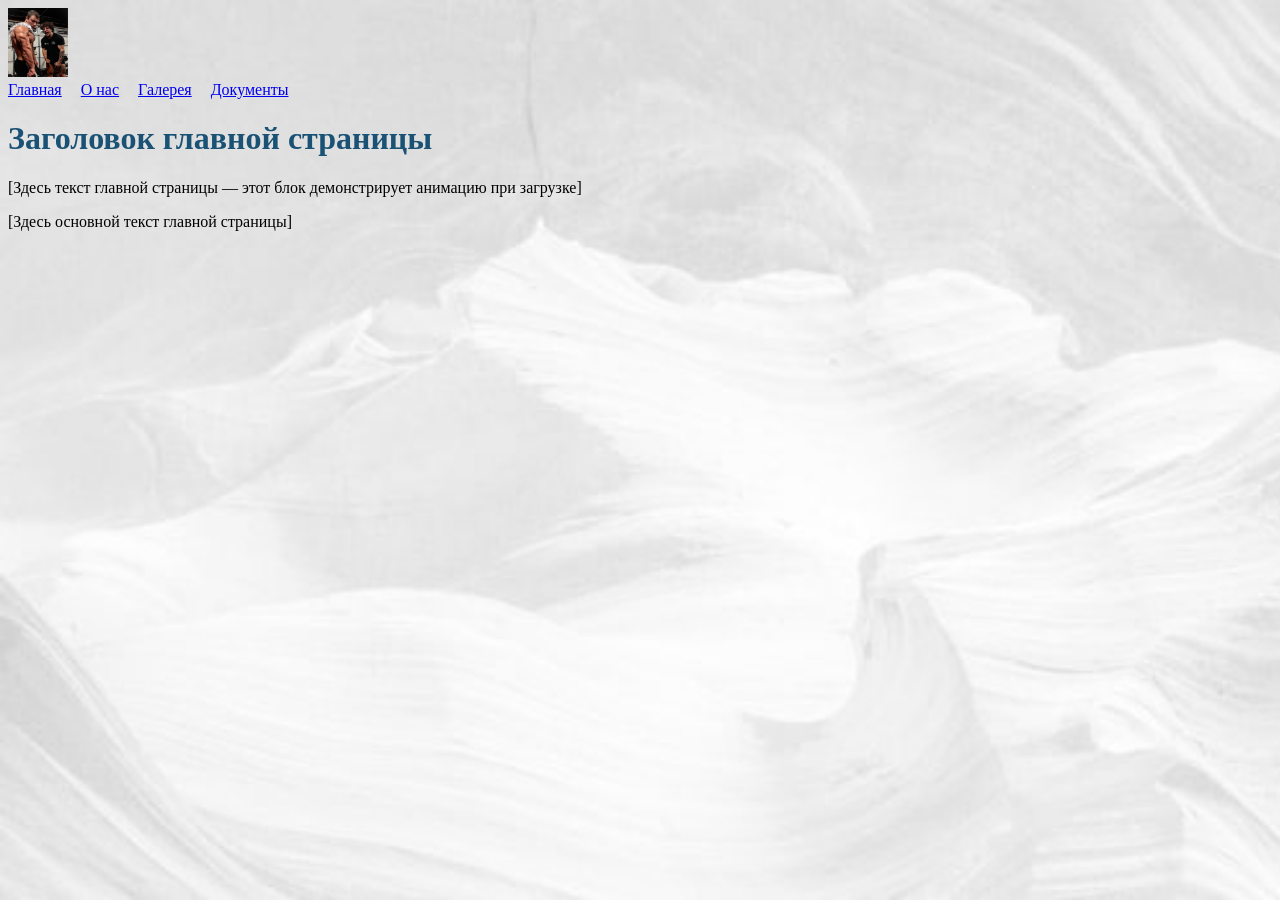
<file: index.html>
<!DOCTYPE html>
<html lang="ru">
<head>
    <meta charset="UTF-8">
    <title>Главная страница</title>
    <!-- КРИТЕРИЙ 1: подключение внешней таблицы стилей -->
    <link rel="stylesheet" href="style.css">
</head>
<!-- КРИТЕРИЙ 7: класс home включает фоновую картинку -->
<body class="home">

    <!-- КРИТЕРИЙ 2: логотип слева вверху, клик ведёт на главную -->
    <a href="index.html" class="logo">
        <img src="images/logo.png" alt="Логотип сайта — перейти на главную страницу">
    </a>

    <nav>
        <a href="index.html">Главная</a>
        <a href="about.html">О нас</a>
        <a href="gallery.html">Галерея</a>
        <a href="docs.html">Документы</a>
    </nav>

    <h1>Заголовок главной страницы</h1>

    <!-- КРИТЕРИЙ 3: блок с анимацией (выезд слева) -->
    <p class="slidein">[Здесь текст главной страницы — этот блок демонстрирует анимацию при загрузке]</p>

    <p>[Здесь основной текст главной страницы]</p>

</body>
</html>
</file>
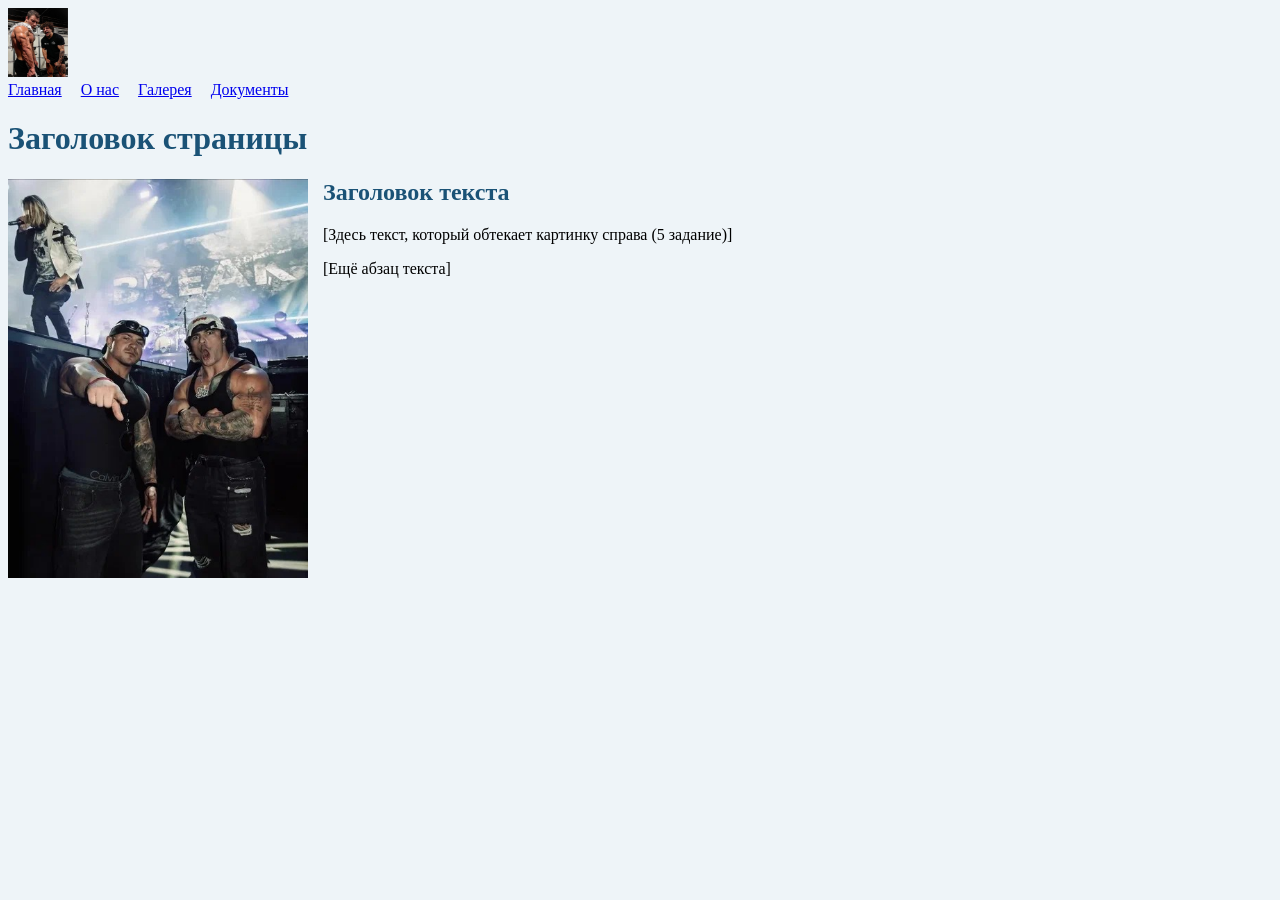
<file: about.html>
<!DOCTYPE html>
<html lang="ru">
<head>
    <meta charset="UTF-8">
    <title>О нас</title>
    <link rel="stylesheet" href="style.css">
</head>
<body>

    <!-- КРИТЕРИЙ 2 -->
    <a href="index.html" class="logo">
        <img src="images/logo.png" alt="Логотип сайта — перейти на главную страницу">
    </a>

    <nav>
        <a href="index.html">Главная</a>
        <a href="about.html">О нас</a>
        <a href="gallery.html">Галерея</a>
        <a href="docs.html">Документы</a>
    </nav>

    <h1>Заголовок страницы</h1>

    <!-- КРИТЕРИЙ 5: картинка слева, текст справа от неё -->
    <img src="images/photo.jpg" alt="Краткое описание того, что на картинке" class="floatleft">

    <h2>Заголовок текста</h2>
    <p>[Здесь текст, который обтекает картинку справа (5 задание)]</p>
    <p>[Ещё абзац текста]</p>

</body>
</html>
</file>
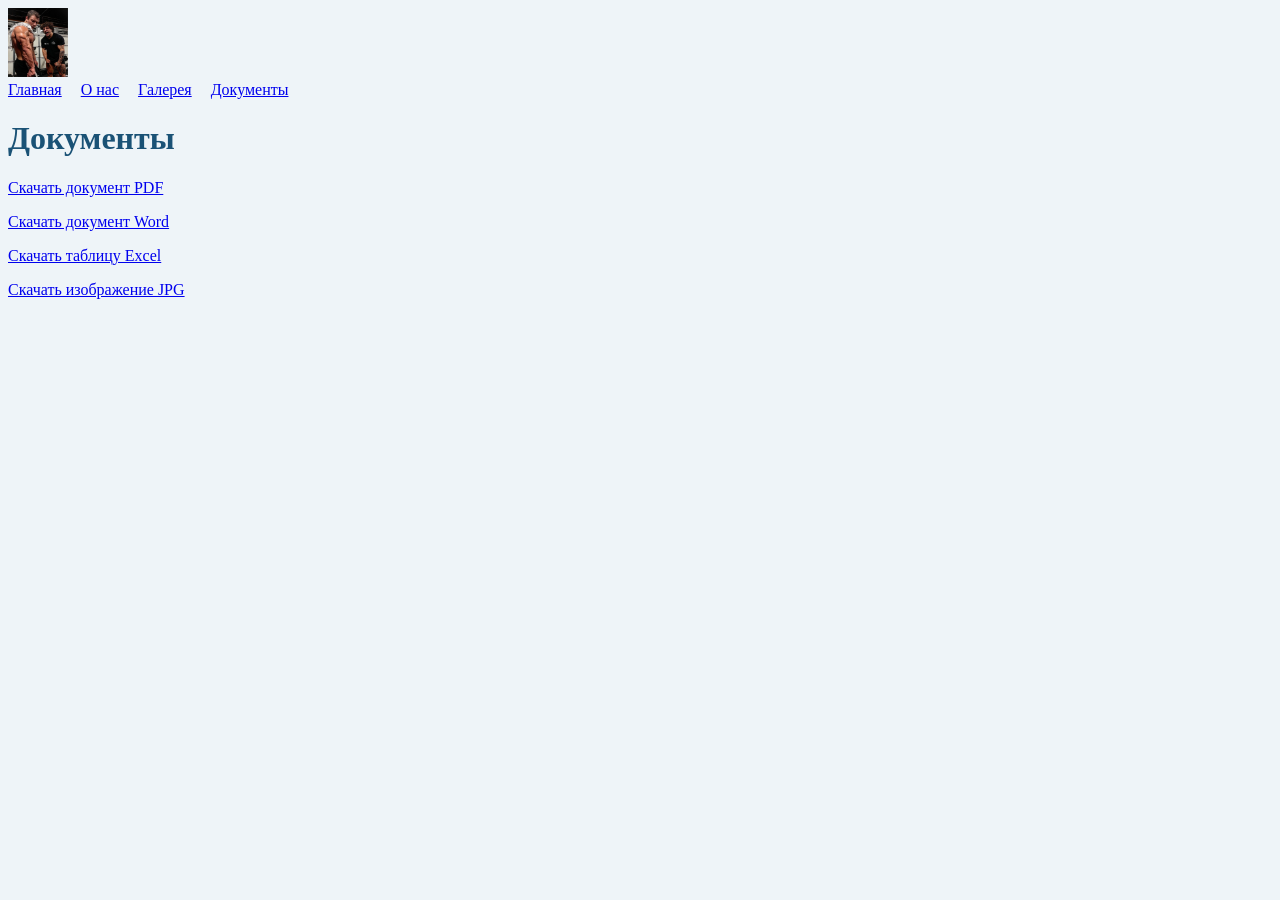
<file: docs.html>
<!DOCTYPE html>
<html lang="ru">
<head>
    <meta charset="UTF-8">
    <title>Документы</title>
    <link rel="stylesheet" href="style.css">
</head>
<body>

    <!-- КРИТЕРИЙ 2 -->
    <a href="index.html" class="logo">
        <img src="images/logo.png" alt="Логотип сайта — перейти на главную страницу">
    </a>

    <nav>
        <a href="index.html">Главная</a>
        <a href="about.html">О нас</a>
        <a href="gallery.html">Галерея</a>
        <a href="docs.html">Документы</a>
    </nav>

    <h1>Документы</h1>

    <!-- КРИТЕРИЙ 4: ссылки на документы разных форматов (pdf, docx, xlsx, jpg) -->
    <p><a href="files/file.pdf" download>Скачать документ PDF</a></p>
    <p><a href="files/file.docx" download>Скачать документ Word</a></p>
    <p><a href="files/file.xlsx" download>Скачать таблицу Excel</a></p>
    <p><a href="images/photo.jpg" download>Скачать изображение JPG</a></p>

</body>
</html>
</file>
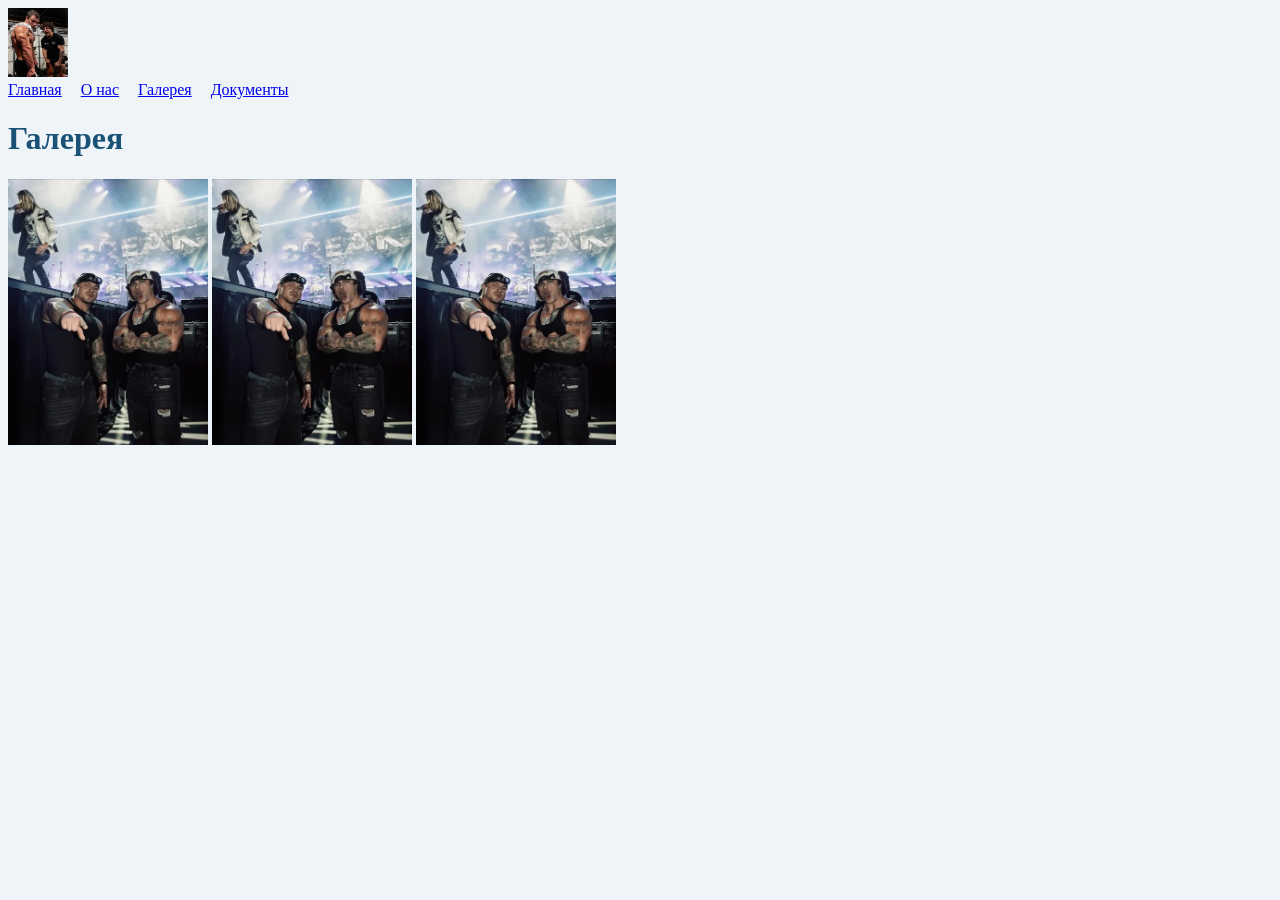
<file: gallery.html>
<!DOCTYPE html>
<html lang="ru">
<head>
    <meta charset="UTF-8">
    <title>Галерея</title>
    <link rel="stylesheet" href="style.css">
</head>
<body>

    <!-- КРИТЕРИЙ 2 -->
    <a href="index.html" class="logo">
        <img src="images/logo.png" alt="Логотип сайта — перейти на главную страницу">
    </a>

    <nav>
        <a href="index.html">Главная</a>
        <a href="about.html">О нас</a>
        <a href="gallery.html">Галерея</a>
        <a href="docs.html">Документы</a>
    </nav>

    <h1>Галерея</h1>

    <!-- КРИТЕРИЙ 3: картинки в галерее пульсируют -->
    <img src="images/photo.jpg" alt="Описание фото 1" class="animated" width="200">
    <img src="images/photo.jpg" alt="Описание фото 2" class="animated" width="200">
    <img src="images/photo.jpg" alt="Описание фото 3" class="animated" width="200">

</body>
</html>
</file>
<file: style.css>
/* КРИТЕРИЙ 1: внешний файл стилей — цвет заголовков и фона ВСЕХ страниц */

h1, h2, h3 {
    color: #1a5276;              /* цвет заголовков */
}

body {
    background-color: #eef4f8;   /* цвет фона страниц */
}

/* Общий вид */
.logo img { width: 60px; }
nav a { margin-right: 15px; }

/* КРИТЕРИЙ 5: картинка слева — текст обтекает её справа */
.floatleft {
    float: left;
    margin: 0 15px 10px 0;
    width: 300px;
}

/* КРИТЕРИЙ 7: фоновая картинка только на главной */
body.home {
    background-image: url('images/bg.jpg');
    background-size: cover;
    background-attachment: fixed;
}

/*КРИТЕРИЙ 3: анимация*/
@keyframes pulse {
    0%   { transform: scale(1); }
    50%  { transform: scale(1.05); }
    100% { transform: scale(1); }
}
.animated {
    animation: pulse 2s infinite;
}
@keyframes slidein {
    from { transform: translateX(-50px); opacity: 0; }
    to   { transform: translateX(0); opacity: 1; }
}
.slidein {
    animation: slidein 1.5s ease-out;
}
</file>
